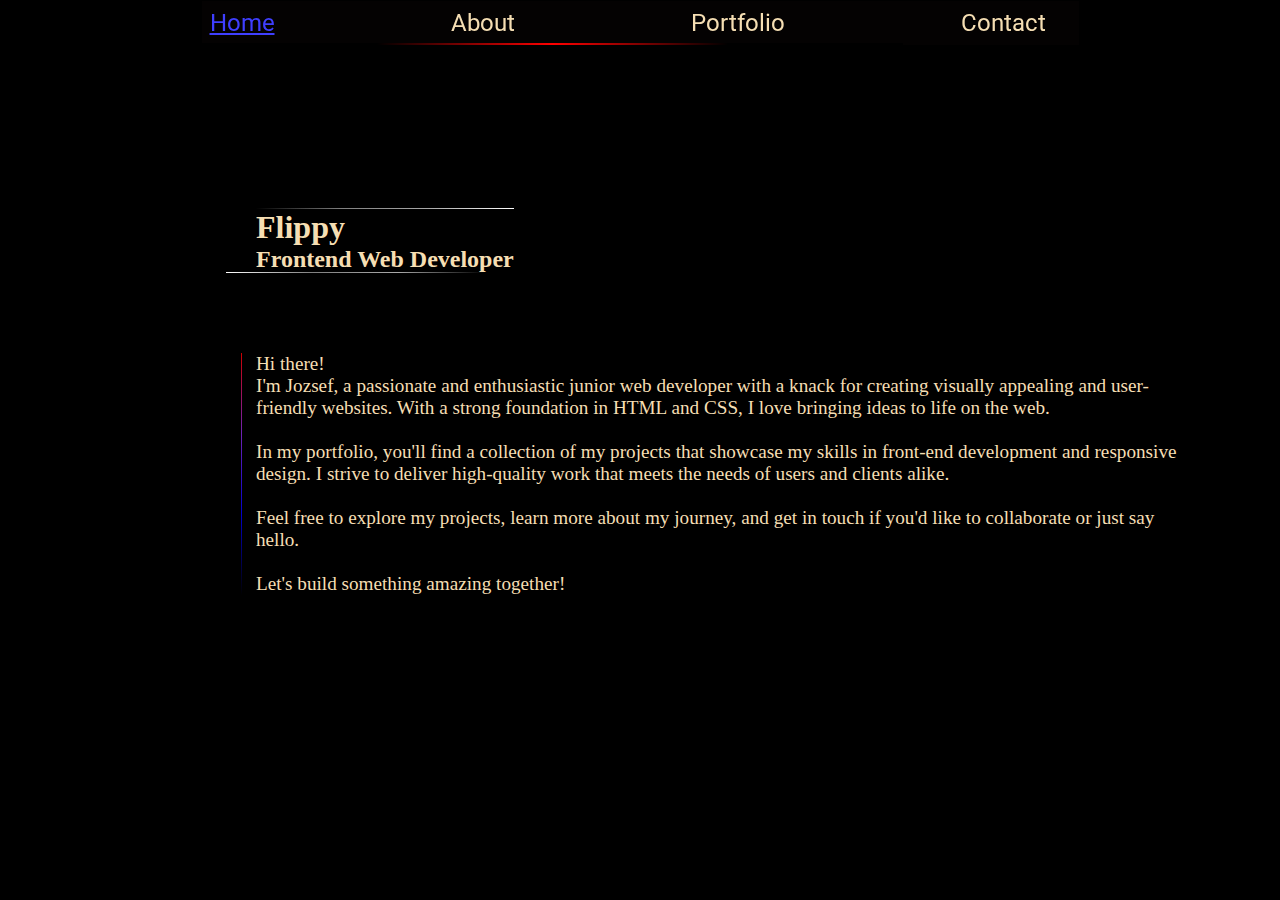
<file: index.html>
<!DOCTYPE html>
<html lang="en">
  <head>
    <meta charset="UTF-8" />
    <meta name="viewport" content="width=device-width, initial-scale=1.0" />
    <title>Home</title>
    <link
      rel="icon"
      href="./imgs/enso-symbol-e1548414161418.png"
      type="image/png"
    />
    <link rel="stylesheet" href="style.css" />
    <link
      rel="stylesheet"
      href="https://cdnjs.cloudflare.com/ajax/libs/font-awesome/6.7.2/css/all.min.css"
      integrity="sha512-Evv84Mr4kqVGRNSgIGL/F/aIDqQb7xQ2vcrdIwxfjThSH8CSR7PBEakCr51Ck+w+/U6swU2Im1vVX0SVk9ABhg=="
      crossorigin="anonymous"
      referrerpolicy="no-referrer"
    />
    <link rel="preconnect" href="https://fonts.googleapis.com" />
    <link rel="preconnect" href="https://fonts.gstatic.com" crossorigin />
    <link
      href="https://fonts.googleapis.com/css2?family=Bubbler+One&family=Caveat:wght@400..700&family=DM+Serif+Text:ital@0;1&family=Frank+Ruhl+Libre:wght@300..900&family=Libre+Baskerville:ital,wght@0,400;0,700;1,400&family=Moon+Dance&family=Playwrite+DE+VA+Guides&family=Poppins:ital,wght@0,100;0,200;0,300;0,400;0,500;0,600;0,700;0,800;0,900;1,100;1,200;1,300;1,400;1,500;1,600;1,700;1,800;1,900&family=Roboto+Flex:opsz,wght@8..144,100..1000&family=Roboto:ital,wght@0,100..900;1,100..900&family=Tinos:ital,wght@0,400;0,700;1,400;1,700&display=swap"
      rel="stylesheet"
    />
  </head>
  <body>
    <header>
      <nav>
        <input type="checkbox" id="activeBar" />
        <label for="activeBar" class="openMenu"
          ><i class="fa fa-bars"></i
        ></label>
        <label for="activeBar" class="closeMenu"><i class="fa fa-x"></i></label>
        <section class="links">
          <a href="index.html" class="activePage">Home</a>
          <a href="about.html">About</a>
          <a href="portfolio.html">Portfolio</a>
          <a href="contact.html">Contact</a>
        </section>
      </nav>
      <section class="heroHome">
        <article class="heroHomeHead">
          <h1>Flippy</h1>
          <h2>Frontend Web Developer</h2>
        </article>

        <article class="heroHomeContent">
          <span class="homeFirstSpan">Hi there!</span> <br /><span
            class="homeSecondSpan"
            >I'm Jozsef, a passionate and enthusiastic junior web developer with
            a knack for creating visually appealing and user-friendly websites.
            With a strong foundation in HTML and CSS, I love bringing ideas to
            life on the web.</span
          >
          <br />
          <br />
          <span class="homeThirdSpan"
            >In my portfolio, you'll find a collection of my projects that
            showcase my skills in front-end development and responsive design. I
            strive to deliver high-quality work that meets the needs of users
            and clients alike.</span
          >

          <br />
          <br />
          <span class="homeFourthSpan"
            >Feel free to explore my projects, learn more about my journey, and
            get in touch if you'd like to collaborate or just say hello.
          </span>
          <br />
          <br />
          <span class="homeFifthSpan"
            >Let's build something amazing together!</span
          >
        </article>
      </section>
    </header>
    <main class="homeMain"></main>
    <footer></footer>
  </body>
</html>
</file>
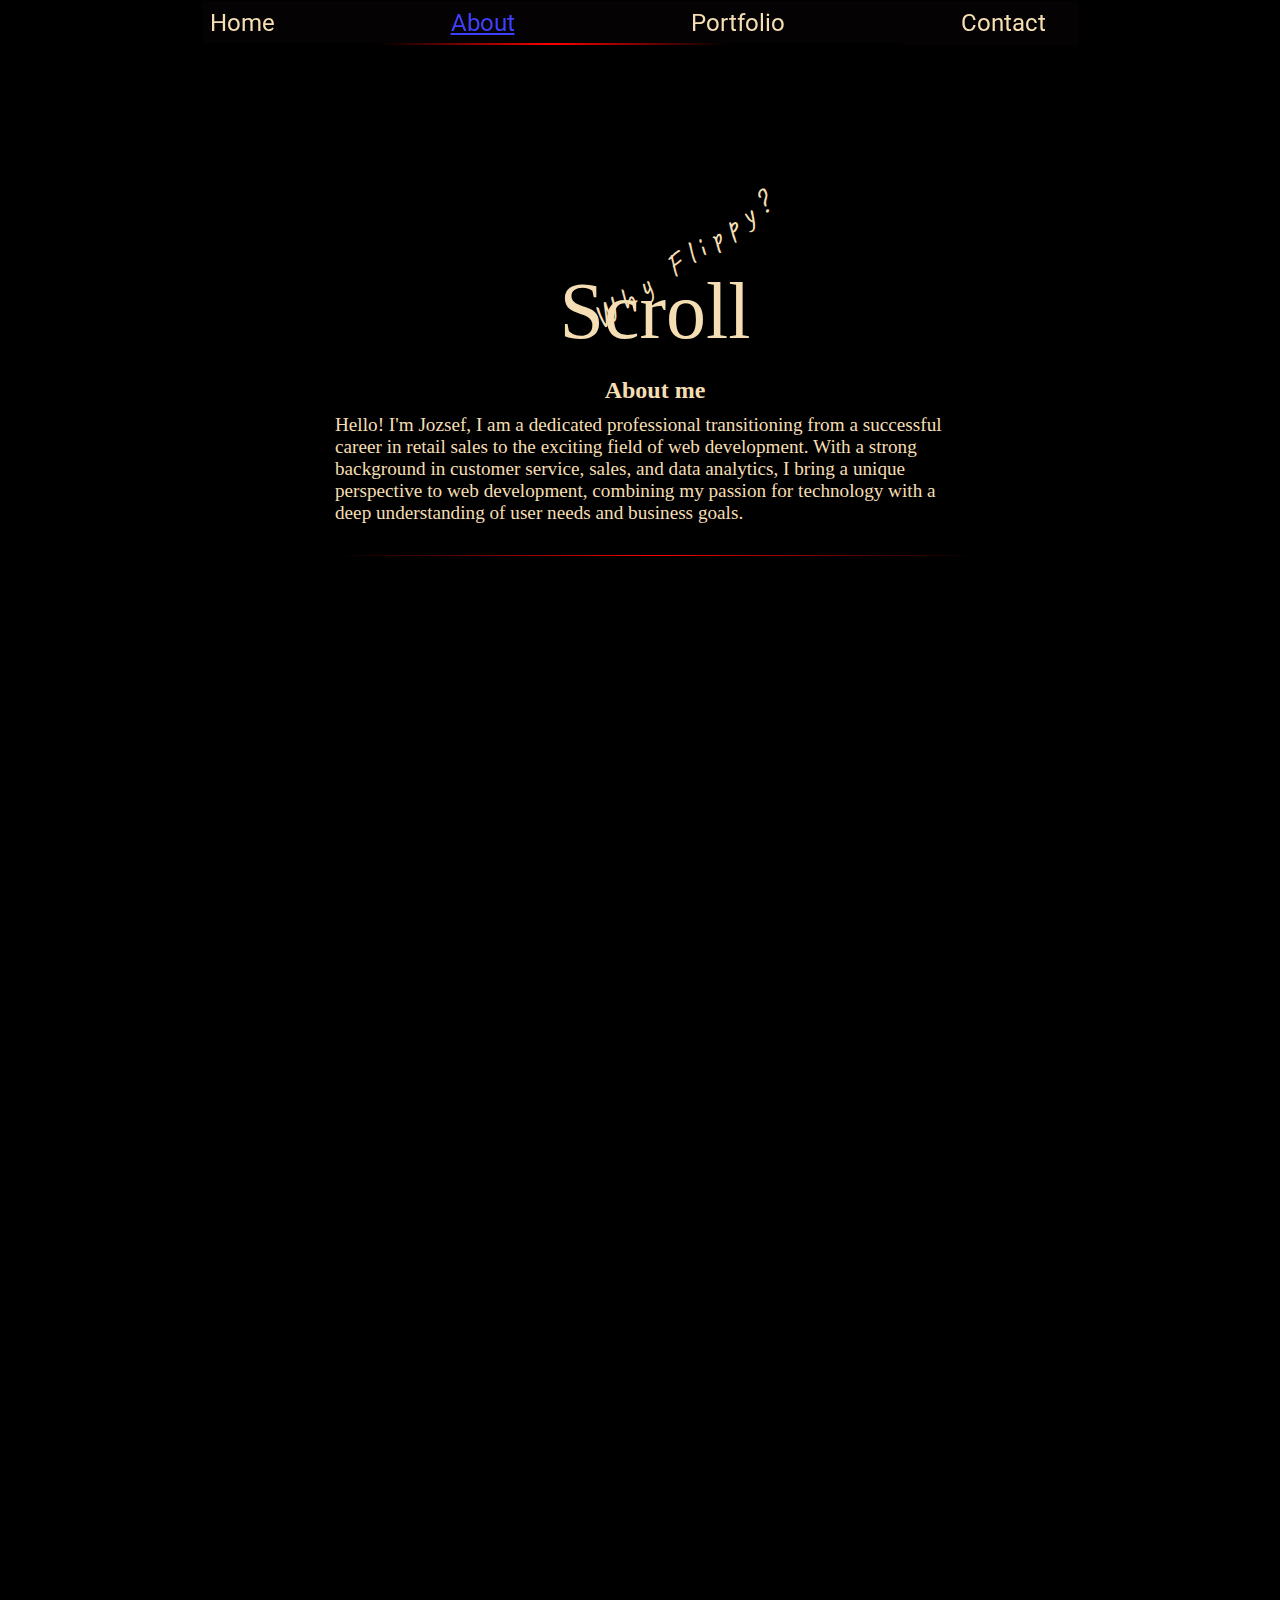
<file: about.html>
<!DOCTYPE html>
<html lang="en">
  <head>
    <meta charset="UTF-8" />
    <meta name="viewport" content="width=device-width, initial-scale=1.0" />
    <title>About</title>
    <link rel="icon" href="./imgs/enso-symbol-e1548414161418.png" type="image/png">
    <link rel="stylesheet" href="style.css" />
    <link
      rel="stylesheet"
      href="https://cdnjs.cloudflare.com/ajax/libs/font-awesome/6.7.2/css/all.min.css"
      integrity="sha512-Evv84Mr4kqVGRNSgIGL/F/aIDqQb7xQ2vcrdIwxfjThSH8CSR7PBEakCr51Ck+w+/U6swU2Im1vVX0SVk9ABhg=="
      crossorigin="anonymous"
      referrerpolicy="no-referrer"
    />
    <link rel="preconnect" href="https://fonts.googleapis.com" />
    <link rel="preconnect" href="https://fonts.gstatic.com" crossorigin />
    <link
      href="https://fonts.googleapis.com/css2?family=Bubbler+One&family=Caveat:wght@400..700&family=DM+Serif+Text:ital@0;1&family=Frank+Ruhl+Libre:wght@300..900&family=Libre+Baskerville:ital,wght@0,400;0,700;1,400&family=Moon+Dance&family=Playwrite+DE+VA+Guides&family=Poppins:ital,wght@0,100;0,200;0,300;0,400;0,500;0,600;0,700;0,800;0,900;1,100;1,200;1,300;1,400;1,500;1,600;1,700;1,800;1,900&family=Roboto+Flex:opsz,wght@8..144,100..1000&family=Roboto:ital,wght@0,100..900;1,100..900&family=Tinos:ital,wght@0,400;0,700;1,400;1,700&display=swap"
      rel="stylesheet"
    />
  </head>
  <body>
    <header>
      <nav>
        <input type="checkbox" id="activeBar" />
        <label for="activeBar" class="openMenu"
          ><i class="fa fa-bars"></i
        ></label>
        <label for="activeBar" class="closeMenu"><i class="fa fa-x"></i></label>
        <section class="links">
          <a href="index.html" >Home</a>
          <a href="about.html" class="activePage">About</a>
          <a href="portfolio.html">Portfolio</a>
          <a href="contact.html">Contact</a>
        </section>
      </nav>
     <section class="whyFlippy">
        <span class="w">W</span>
        <span class="h">h</span>
        <span class="y1">y</span>
        <span class="f">F</span>
        <span class="l">l</span>
        <span class="i">i</span>
        <span class="p1">p</span>
        <span class="p2">p</span>
        <span class="y2">y</span>
        <span class="qMark">?</span>
     </section>
       <section class="aboutMain"> 
        <article
         class="aboutPartOne aboutText"  id="aboutOne">
         <div class="aboutScroll">Scroll</div>
          <h2 class="partOneHeader">About me</h2>
          <p class="partOneText">
            Hello! I'm Jozsef, I am a dedicated professional transitioning from a
            successful career in retail sales to the exciting field of web
            development. With a strong background in customer service, sales, and
            data analytics, I bring a unique perspective to web development,
            combining my passion for technology with a deep understanding of user
            needs and business goals.
          </p>
        
        </article
        > 

        <article
         class="aboutWhyFlippy aboutText"  id="aboutFlippy">
          <h2 class="partFlipHeader">Why Flippy?</h2>
          <p class="partFlippyText">
           Well, that`s a long story...Back in the time when I was bartending I had a habbit to flip anything I grabbed. Shakers, bottles, tools, napkins...literally everything. My colleagues began to call me Flippy and it remained. That`s the short story. What it means in web development: sleek style, professional look, yet vibrant colours, straight to the point with a personal touch, working with flair.
          </p>
        
        </article
        > 
  
        <article
         class="aboutPartTwo aboutText" id="aboutTwo">
          <h2 class="partTwoHeader">My journey</h2>
          <p class="partTwoText">
            While I love the challenge of making sense of complex data, I found
            myself increasingly drawn to the creative and dynamic world of web
            development.
            <br />
            My career began in retail sales, where I developed a keen ability to
            understand customer needs, provide exceptional service, and drive
            sales growth. Over the years, I honed my skills in communication,
            problem-solving, and relationship-building, which have been
            instrumental in achieving success in the retail industry. Alongside my
            retail career, I pursued studies in data analytics, gaining
            proficiency in statistical analysis, data visualization, and
            data-driven decision-making.
          </p>
        
        </article
        >
  
        <article
         class="aboutPartThree aboutText" id="aboutThree">
          <h2 class="partThreeHeader">Why Web Development?</h2>
          <p class="partThreeText">
            Web development excites me because it combines my analytical mindset
            with my passion for creating visually appealing and user-friendly
            websites. I enjoy the process of turning ideas into functional web
            experiences that can make a real impact. <br />
            Driven by a curiosity for coding and a desire to build impactful
            digital experiences, I embarked on a journey to learn web development.
            Through education and hands-on projects, I have gained proficiency in
            front-end technologies. My background in retail sales and data
            analytics has provided me with a unique advantage in understanding
            user behavior and designing user-centric web solutions.
          </p>
       
        </article
        >
        <article
         class="aboutPartFour aboutText" id="aboutFour">
          <h2 class="partFourHeader">My vision</h2>
          <p class="partFourText">
            As I continue to grow and evolve in my career, my goal is to leverage
            my skills and expertise to create impactful and user-friendly web
            solutions. I am committed to continuous learning and staying abreast
            of the latest industry trends and technologies. My aspiration is to
            contribute to projects that not only meet but exceed user
            expectations, ultimately driving business success and enhancing user
            experiences.
          </p>
         
        </article
        >
        <article
         class="aboutPartFive aboutText" id="aboutFive">
          <h2 class="partFiveHeader">Conclusion</h2>
          <p class="partFiveText">
            In summary, my transition from retail sales to web development is
            driven by a 
            passion for technology and a desire to create meaningful digital
            experiences. 
            With a strong foundation in customer service, data analytics, and a           
            keen eye for detail, I am well-equipped to tackle the challenges of
            web development and deliver high-quality results. 
            I am excited about the opportunities that lie ahead and look forward            
            to contributing my unique blend of skills and expertise to the
            field of web development.
          </p>
        </article
        >
      </main>
  </body>
</html>
</file>
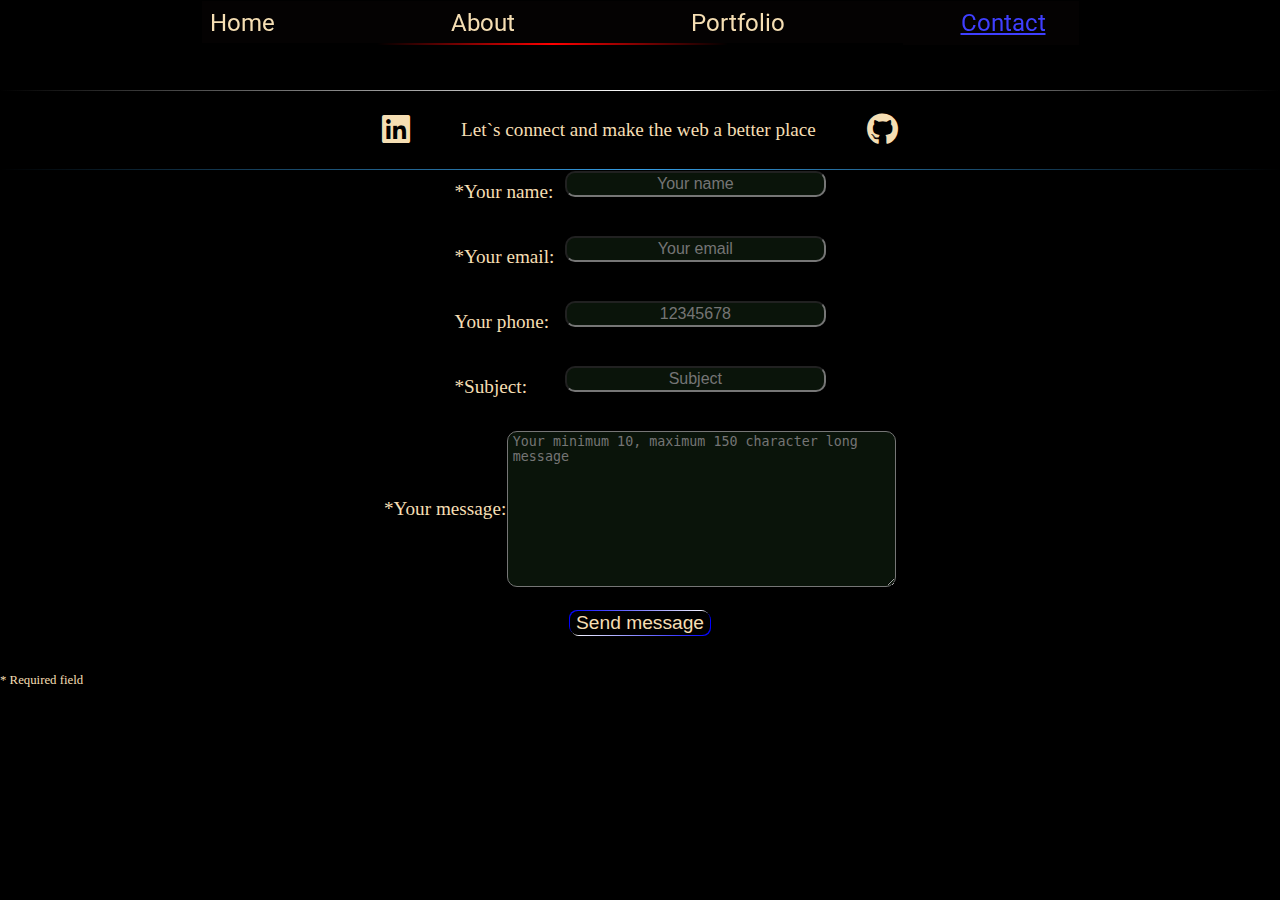
<file: contact.html>
<!DOCTYPE html>
<html lang="en">
  <head>
    <meta charset="UTF-8" />
    <meta name="viewport" content="width=device-width, initial-scale=1.0" />
    <title>Contact</title>
    <link rel="icon" href="./imgs/enso-symbol-e1548414161418.png" type="image/png">
    <link rel="stylesheet" href="style.css" />
    <link
      rel="stylesheet"
      href="https://cdnjs.cloudflare.com/ajax/libs/font-awesome/6.7.2/css/all.min.css"
      integrity="sha512-Evv84Mr4kqVGRNSgIGL/F/aIDqQb7xQ2vcrdIwxfjThSH8CSR7PBEakCr51Ck+w+/U6swU2Im1vVX0SVk9ABhg=="
      crossorigin="anonymous"
      referrerpolicy="no-referrer"
    />
    <link rel="preconnect" href="https://fonts.googleapis.com" />
    <link rel="preconnect" href="https://fonts.gstatic.com" crossorigin />
    <link
      href="https://fonts.googleapis.com/css2?family=Bubbler+One&family=Caveat:wght@400..700&family=DM+Serif+Text:ital@0;1&family=Frank+Ruhl+Libre:wght@300..900&family=Libre+Baskerville:ital,wght@0,400;0,700;1,400&family=Moon+Dance&family=Playwrite+DE+VA+Guides&family=Poppins:ital,wght@0,100;0,200;0,300;0,400;0,500;0,600;0,700;0,800;0,900;1,100;1,200;1,300;1,400;1,500;1,600;1,700;1,800;1,900&family=Roboto+Flex:opsz,wght@8..144,100..1000&family=Roboto:ital,wght@0,100..900;1,100..900&family=Tinos:ital,wght@0,400;0,700;1,400;1,700&display=swap"
      rel="stylesheet"
    />
  </head>
  <body>
    <header>
      <nav>
        <input type="checkbox" id="activeBar" title="checkbox"/>
        <label for="activeBar" class="openMenu" title="open menu button"
          ><i class="fa fa-bars"></i
        ></label>
        <label for="activeBar" class="closeMenu" title="close menu button"><i class="fa fa-x"></i></label>
        <section class="links">
          <a href="index.html" >Home</a>
          <a href="about.html" >About</a>
          <a href="portfolio.html">Portfolio</a>
          <a href="contact.html" class="activePage">Contact</a>
        </section>
      </nav>
      <section class="contactLinks"><a href="https://www.linkedin.com/in/jozsef-kohulak-assoc-cipd-401039155/" target="_blank"><i class="fa-brands fa-linkedin"></i></a>
        <br>
        <p class="contactMe">Let`s connect and make the web a better place</p>
        <br>
        <a href="https://github.com/FlippyJoe" target="_blank"><i class="fa-brands fa-github"></i></a>
      </section>
      <br>
      <!--Web3Forms form submitting-->
    <form action="https://api.web3forms.com/submit" method="POST" class="contactForm">
      <input type="hidden" name="access_key" value="3add32b7-787a-45e2-ade6-d0e9ba0ad693">
      <input type="hidden" name="redirect" value="https://flippyjoe.github.io/my-own-page/thanks.html">
      
      <!--The form-->
      <section class="formSection formName"><label for="name"   class="contactFormLabel nameLabel" title="ENter name">*Your name: </label>
          <input type="text" name="name" id="nameForm" placeholder="Your name" required class="contactFormInput"></section>
      <section class="formSection formEmail"><label for="email" class="contactFormLabel emailLabel" title="Enter email">*Your email: </label>
          <input type="email" name="email" id="emailForm" placeholder="Your email" required class="contactFormInput"></section>
      <section class="formSection formPhone"><label for="phone" class="contactFormLabel phoneLabel" title="Enter phone number">Your phone: </label>
          <input type="tel" name="phone" id="phoneForm" placeholder="12345678" class="contactFormInput"></section>
      <section class="formSection formSubject"><label for="subject" class="contactFormLabel subjectLabel" title="subject">*Subject: </label>
          <input type="text" name="subject" id="subject" required placeholder="Subject" class="contactFormInput"></section>
      <section class="formSection formMessage">
        <label for="message" class="contactFormLabel messageLabel" title="your message">*Your message: </label>
        <textarea name="
        message" id="message" required minlength="10" maxlength="150" placeholder="Your minimum 10, maximum 150 character long message" class="contactFormInput"></textarea>
      </section>
        <button type="submit" class="formSubmitBtn" title="submit form button">Send message</button>
     </form>
     <footer><p class="footerP">* Required field</p></footer>
      
  </body>
</html>
</file>
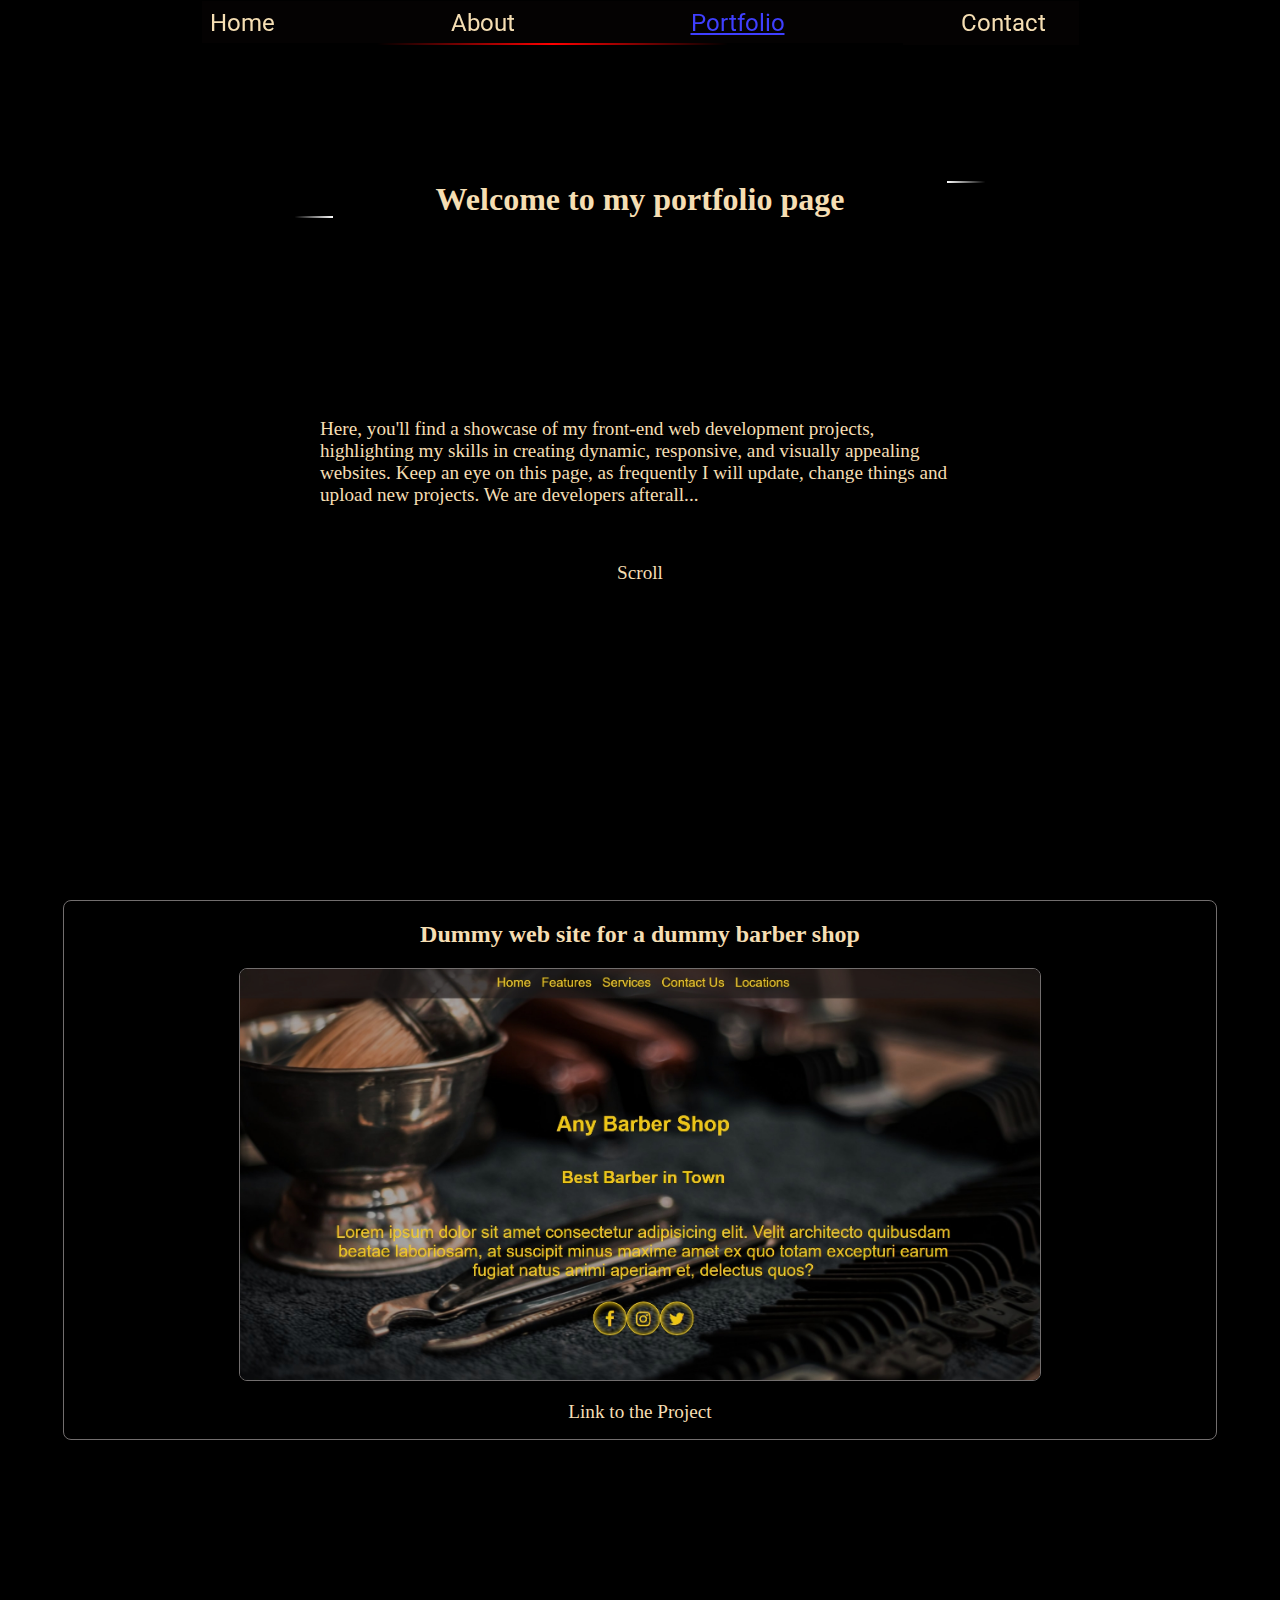
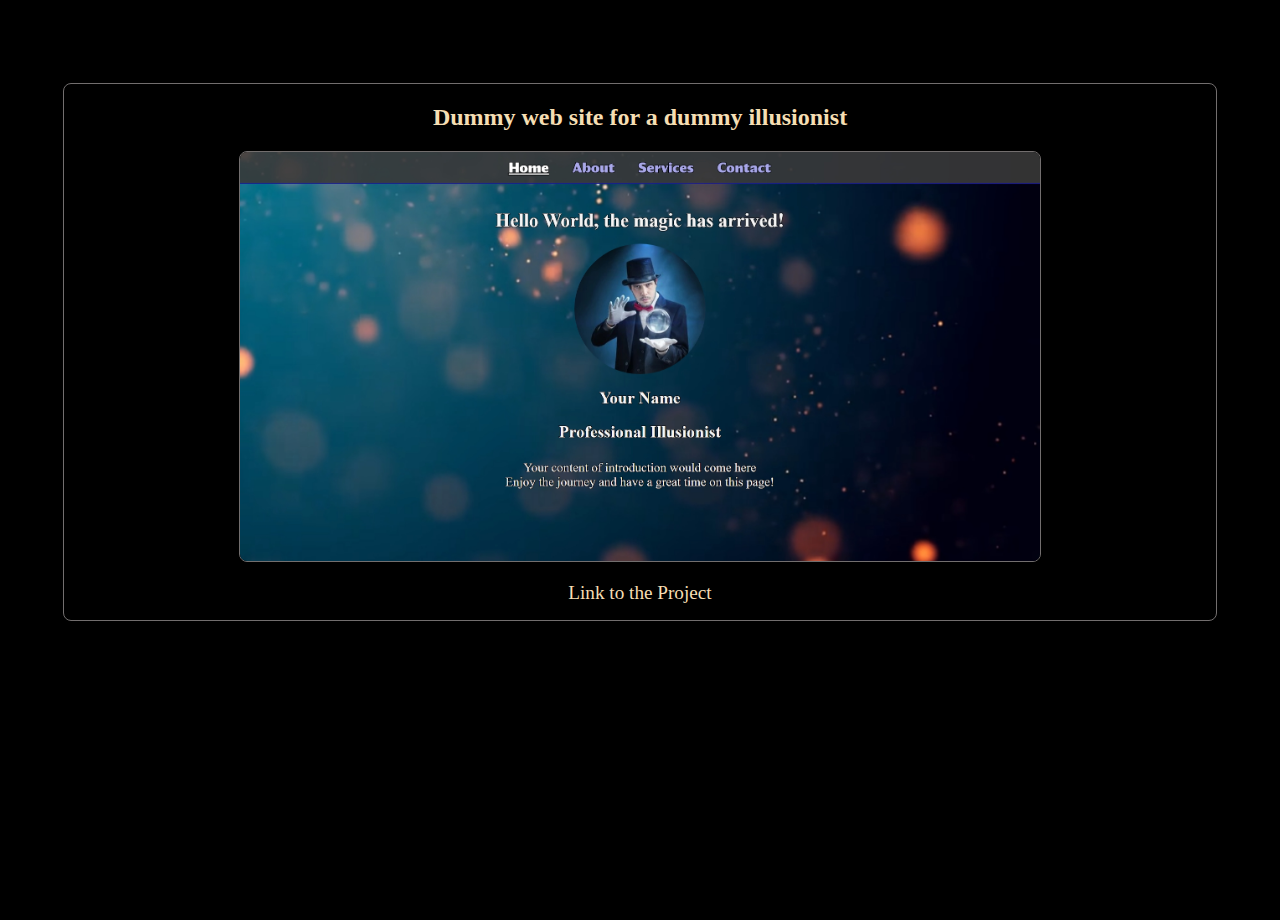
<file: portfolio.html>
<!DOCTYPE html>
<html lang="en">
  <head>
    <meta charset="UTF-8" />
    <meta name="viewport" content="width=device-width, initial-scale=1.0" />
    <title>Portfolio</title>
    <link
      rel="icon"
      href="./imgs/enso-symbol-e1548414161418.png"
      type="image/png"
    />
    <link rel="stylesheet" href="style.css" />
    <link
      rel="stylesheet"
      href="https://cdnjs.cloudflare.com/ajax/libs/font-awesome/6.7.2/css/all.min.css"
      integrity="sha512-Evv84Mr4kqVGRNSgIGL/F/aIDqQb7xQ2vcrdIwxfjThSH8CSR7PBEakCr51Ck+w+/U6swU2Im1vVX0SVk9ABhg=="
      crossorigin="anonymous"
      referrerpolicy="no-referrer"
    />
    <link rel="preconnect" href="https://fonts.googleapis.com" />
    <link rel="preconnect" href="https://fonts.gstatic.com" crossorigin />
    <link
      href="https://fonts.googleapis.com/css2?family=Bubbler+One&family=Caveat:wght@400..700&family=DM+Serif+Text:ital@0;1&family=Frank+Ruhl+Libre:wght@300..900&family=Libre+Baskerville:ital,wght@0,400;0,700;1,400&family=Moon+Dance&family=Playwrite+DE+VA+Guides&family=Poppins:ital,wght@0,100;0,200;0,300;0,400;0,500;0,600;0,700;0,800;0,900;1,100;1,200;1,300;1,400;1,500;1,600;1,700;1,800;1,900&family=Roboto+Flex:opsz,wght@8..144,100..1000&family=Roboto:ital,wght@0,100..900;1,100..900&family=Tinos:ital,wght@0,400;0,700;1,400;1,700&display=swap"
      rel="stylesheet"
    />
  </head>
  <body>
    <header>
      <nav>
        <input type="checkbox" id="activeBar" />
        <label for="activeBar" class="openMenu"
          ><i class="fa fa-bars"></i
        ></label>
        <label for="activeBar" class="closeMenu"><i class="fa fa-x"></i></label>
        <section class="links">
          <a href="index.html">Home</a>
          <a href="about.html">About</a>
          <a href="portfolio.html" class="activePage">Portfolio</a>
          <a href="contact.html">Contact</a>
        </section>
      </nav>
    </header>
    <section class="portfolioMain">
      <section class="portfolioHeader">
        <h1 class="portfolioHead">Welcome to my portfolio page</h1>
        <br />
        <p class="portfolioIntro">
          Here, you'll find a showcase of my front-end web development projects,
          highlighting my skills in creating dynamic, responsive, and visually
          appealing websites. Keep an eye on this page, as frequently I will
          update, change things and upload new projects. We are developers
          afterall...
        </p>
        <br />
        <p class="scroll">Scroll</p>
      </section>
      <section class="projects">
        <article class="projectCard projectBarber">
          <h2>Dummy web site for a dummy barber shop</h2>
          <img src="imgs/barberScreenShot.jpeg" alt="Barber shop" />
          <p class="linkToProject">
            <a href="https://flippyjoe.github.io/barber/" target="_blank"
              >Link to the Project</a
            >
          </p>
        </article>
        <article class="projectCard projectMagic">
          <h2>Dummy web site for a dummy illusionist</h2>
          <img src="./imgs/magicScreenShot.jpeg" alt="illuzionist" />
          <p class="linkToProject">
            <a href="https://flippyjoe.github.io/magician/" target="_blank"
              >Link to the Project</a
            >
          </p>
        </article>
      </section>
    </section>
  </body>
</html>
</file>
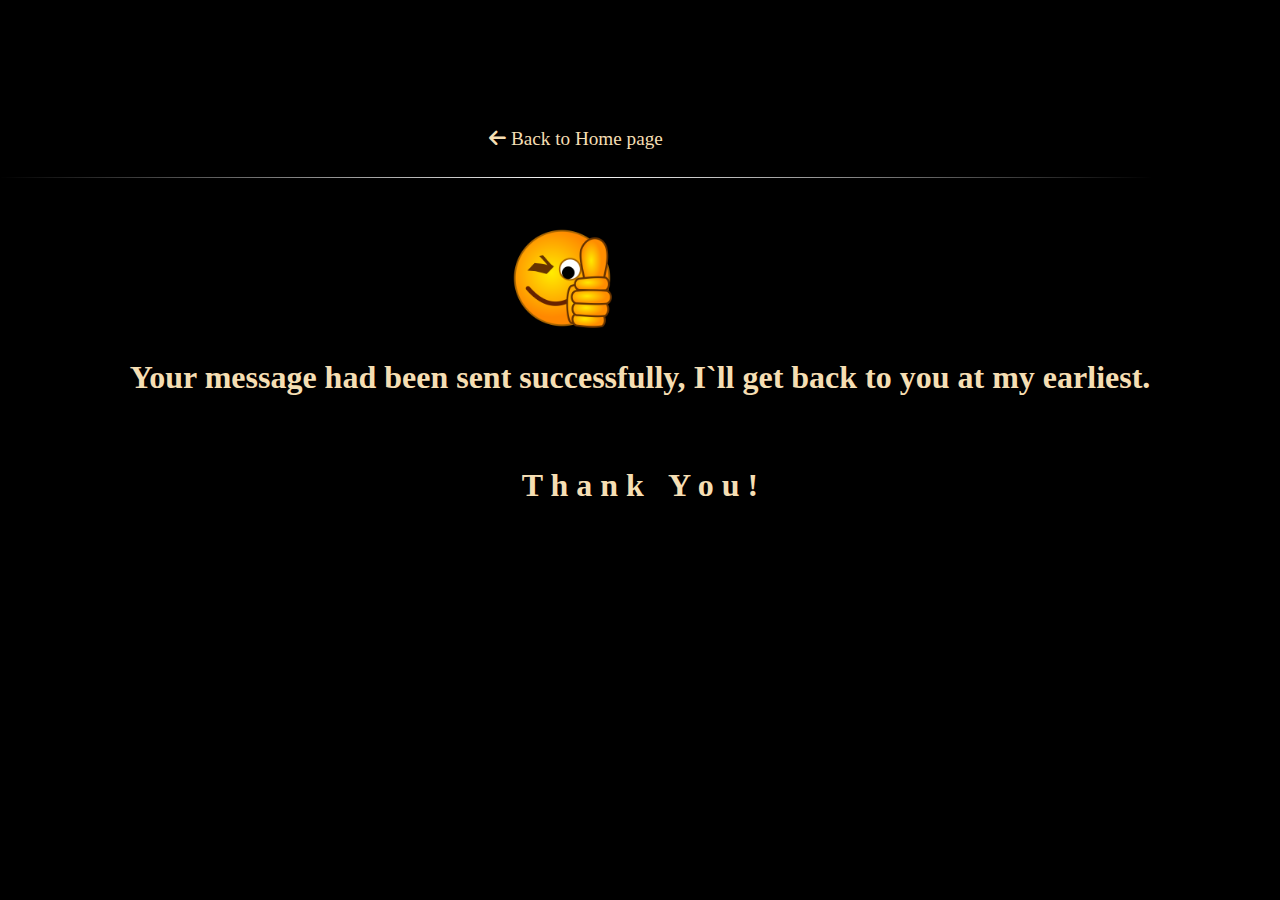
<file: thanks.html>
<!DOCTYPE html>
<html lang="en">
  <head>
    <meta charset="UTF-8" />
    <meta name="viewport" content="width=device-width, initial-scale=1.0" />
    <title>Thanks</title>
    <link
      rel="icon"
      href="./imgs/enso-symbol-e1548414161418.png"
      type="image/png"
    />
    <link rel="stylesheet" href="style.css" />
    <link
      rel="stylesheet"
      href="https://cdnjs.cloudflare.com/ajax/libs/font-awesome/6.7.2/css/all.min.css"
      integrity="sha512-Evv84Mr4kqVGRNSgIGL/F/aIDqQb7xQ2vcrdIwxfjThSH8CSR7PBEakCr51Ck+w+/U6swU2Im1vVX0SVk9ABhg=="
      crossorigin="anonymous"
      referrerpolicy="no-referrer"
    />
    <link rel="preconnect" href="https://fonts.googleapis.com" />
    <link rel="preconnect" href="https://fonts.gstatic.com" crossorigin />
    <link
      href="https://fonts.googleapis.com/css2?family=Bubbler+One&family=Caveat:wght@400..700&family=DM+Serif+Text:ital@0;1&family=Frank+Ruhl+Libre:wght@300..900&family=Libre+Baskerville:ital,wght@0,400;0,700;1,400&family=Moon+Dance&family=Playwrite+DE+VA+Guides&family=Poppins:ital,wght@0,100;0,200;0,300;0,400;0,500;0,600;0,700;0,800;0,900;1,100;1,200;1,300;1,400;1,500;1,600;1,700;1,800;1,900&family=Roboto+Flex:opsz,wght@8..144,100..1000&family=Roboto:ital,wght@0,100..900;1,100..900&family=Tinos:ital,wght@0,400;0,700;1,400;1,700&display=swap"
      rel="stylesheet"
    />
  </head>
  <body>
    <a href="index.html" class="thanksBackHome"
      ><i class="fa-solid fa-arrow-left"></i> Back to Home page</a
    >
    <br />
    <img src="./imgs/thumbsUp.png" alt="thumbs up" class="thumbsUp" />
    <br />
    <h2 class="thanksText">
      Your message had been sent successfully, I`ll get back to you at my
      earliest.
    </h2>
    <br />
    <section class="thanks">
      <h2 class="thanksHead">
        <span class="thanksMsg thanksOne">T</span>
        <span class="thanksMsg thanksTwo">h</span>
        <span class="thanksMsg thanksThree">a</span>
        <span class="thanksMsg thanksFour">n</span>
        <span class="thanksMsg thanksFive">k </span>
        <span class="thanksMsg thanksSeven"> Y</span>
        <span class="thanksMsg thanksEight">o</span>
        <span class="thanksMsg thanksNine">u</span>
        <span class="thanksMsg thanksTen">!</span>
      </h2>
    </section>
  </body>
</html>
</file>
<file: style.css>
body,
html {
  margin: 0;
  padding: 0;
  box-sizing: border-box;
  color: rgb(245, 222, 179);
  overflow-x: hidden;
  scroll-behavior: smooth;
}
img {
  max-width: 100%;
}

:root {
  --h1Size: clamp(2rem, 2.5vw, 1.8rem);
  --h2Size: clamp(1.5rem, 2vw, 1.2rem);
  --pSize: clamp(1.2rem, 1.5vw, 1rem);
  --formBorderRadius: 10px;
  --buttonBorderRadius: 8px;
  --aboutSectionAfterOne: linear-gradient(
    45deg,
    rgb(0, 0, 0),
    rgb(255, 255, 255),
    rgb(0, 0, 0)
  );
  --aboutSectionAfterTwo: linear-gradient(
    -45deg,
    rgb(255, 255, 255),
    rgb(0, 0, 0),
    rgb(255, 255, 255)
  );
}

body {
  background-color: black;
}

header {
  width: 100vw;
}

#activeBar,
.closeMenu {
  display: none;
}

nav {
  display: flex;
  flex-direction: row;
  position: fixed;
  width: 100vw;
  height: 75px;
  justify-content: center;
  align-items: center;
  z-index: 1000;
}

.openMenu,
.closeMenu {
  margin-right: auto;
  margin-left: 1%;
  font-size: 2rem;
  color: rgb(245, 222, 179);
  -webkit-animation: btnRoll 2s ease infinite;
  animation: btnRoll 2s ease infinite;
}

@-webkit-keyframes btnRoll {
  0% {
    transform: translate(0, 0);
  }
  50% {
    transform: translate(8px, 3px);
  }
  100% {
    transform: translate(0, 0);
  }
}

@keyframes btnRoll {
  0% {
    transform: translate(0, 0);
  }
  50% {
    transform: translate(8px, 3px);
  }
  100% {
    transform: translate(0, 0);
  }
}

#activeBar:checked ~ .openMenu {
  display: none;
}

#activeBar:checked ~ .closeMenu {
  display: block;
}

.links {
  display: flex;
  flex-direction: column;
  justify-content: flex-start;
  align-items: center;
  gap: 1rem;
  font-size: clamp(2rem, 2.5vw, 1.5rem);

  position: relative;

  margin-top: 175px;
  margin-right: -100%;

  padding-right: 25px;
  transition: 0.75s ease;

  background-color: rgba(9, 6, 6, 0.4);
  -webkit-backdrop-filter: blur(10px);
  backdrop-filter: blur(10px);
  z-index: 1000;
}

.links::after {
  content: "";
  bottom: 0;
  left: 0;
  width: 2px;
  height: 100%;
  background: linear-gradient(
    to top,
    rgb(0, 0, 0),
    rgb(0, 0, 0),
    rgb(255, 0, 0),
    rgb(0, 0, 0),
    rgb(0, 0, 0)
  );
  position: absolute;
  -webkit-animation: kitt 5s alternate linear both infinite;
  animation: kitt 5s alternate linear both infinite;
} /*kitt animation is defined in portfolio section*/

#activeBar:checked ~ .links {
  margin-right: 0;
}

.links a {
  text-decoration: none;
  font-family: "Roboto", sans-serif;
  color: rgb(245, 222, 179);
  font-size: var(--h2Size);
  padding: 8px;
  transition: 0.5s ease-in-out;
}

.links a:hover {
  color: rgb(180, 180, 241);
  font-weight: 800;
}

.links .activePage {
  color: rgb(63, 63, 255);
  text-decoration: underline;
}

/* Home page Hero Section */

.heroHome {
  display: flex;
  flex-direction: column;
  margin-top: 10%;
  margin-left: 20%;
  position: absolute;
  z-index: -1;
  gap: 5rem;
  width: 80vw;
}

.heroHomeHead {
  display: flex;
  flex-direction: column;
  justify-content: center;
  align-items: flex-start;
  width: -webkit-fit-content;
  width: -moz-fit-content;
  width: fit-content;
  margin-top: 5rem;
  position: relative;
}

.heroHome h1 {
  font-size: var(--h1Size);
  margin: 0;
  -webkit-animation: heroTextEnter 4s both alternate 1s;
  animation: heroTextEnter 4s both alternate 1s;
}

.heroHome h2 {
  font-size: var(--h2Size);
  margin: 0;
  -webkit-animation: heroTextEnter 4s both alternate 1.5s;
  animation: heroTextEnter 4s both alternate 1.5s;
}

.heroHomeHead::before {
  content: "";
  background: linear-gradient(45deg, #0000, #808080, #a9a9a9, #ffffff);
  left: 0;
  bottom: 0;
  width: 100%;
  height: 1px;

  -webkit-animation: heroBorder 1.5s both alternate 1s;

  animation: heroBorder 1.5s both alternate 1s;
}

.heroHomeHead::after {
  content: "";
  background: linear-gradient(45deg, #ffffff, #808080, #a9a9a9, #0000);
  right: 30px;
  bottom: 0;
  width: 100%;
  height: 1px;
  position: absolute;

  -webkit-animation: heroBorder 1.5s both alternate 2.5s;

  animation: heroBorder 1.5s both alternate 2.5s;
}

.heroHomeContent {
  font-size: var(--pSize);
  width: 90%;
  position: relative;
}

.homeFirstSpan {
  -webkit-animation: navAppear 2.5s ease both 2s;
  animation: navAppear 2.5s ease both 2s;
}

.homeSecondSpan {
  -webkit-animation: navAppear 2.5s ease both 3.5s;
  animation: navAppear 2.5s ease both 3.5s;
}

.homeThirdSpan {
  -webkit-animation: navAppear 2.5s ease both 6s;
  animation: navAppear 2.5s ease both 6s;
}

.homeFourthSpan {
  -webkit-animation: navAppear 2.5s ease both 8.5s;
  animation: navAppear 2.5s ease both 8.5s;
}

.homeFifthSpan {
  -webkit-animation: navAppear 2.5s ease both 11s;
  animation: navAppear 2.5s ease both 11s;
}

.heroHomeContent::before {
  content: "";
  top: 0;
  left: -15px;
  width: 1px;
  height: 100%;
  background: linear-gradient(
    rgba(255, 0, 0, 0.8),
    rgba(138, 43, 226, 0.8),
    rgba(0, 0, 255, 0.8),
    rgba(0, 0, 0, 0.8)
  );
  position: absolute;
  -webkit-animation: contentBorderAppear 4s ease both 10s;
  animation: contentBorderAppear 4s ease both 10s;
}

@-webkit-keyframes contentBorderAppear {
  from {
    height: 0;
  }
  to {
    height: 100%;
  }
}

@keyframes contentBorderAppear {
  from {
    height: 0;
  }
  to {
    height: 100%;
  }
}

@-webkit-keyframes heroBorder {
  from {
    width: 0;
  }
  to {
    width: 90%;
  }
}

@keyframes heroBorder {
  from {
    width: 0;
  }
  to {
    width: 90%;
  }
}

@-webkit-keyframes heroTextEnter {
  from {
    opacity: 0;
  }
  to {
    opacity: 1;
  }
}

@keyframes heroTextEnter {
  from {
    opacity: 0;
  }
  to {
    opacity: 1;
  }
}

@-webkit-keyframes menuBtn {
  from {
    opacity: 0;
  }
  to {
    opacity: 1;
  }
}

@keyframes menuBtn {
  from {
    opacity: 0;
  }
  to {
    opacity: 1;
  }
}

@-webkit-keyframes navAppear {
  from {
    opacity: 0;
  }
  to {
    opacity: 1;
  }
}

@keyframes navAppear {
  from {
    opacity: 0;
  }
  to {
    opacity: 1;
  }
}

/* About page Main Section */

.whyFlippy {
  margin-top: 10rem;
  margin-left: 20%;
  position: absolute;
  transform: rotate(-35deg);
  font-family: "caveat", sans-serif;
  font-size: var(--h2Size);
  font-weight: 200;
  color: rgb(245, 222, 179);
}

.w {
  -webkit-animation: whyAppear 3s linear both 4s;
  animation: whyAppear 3s linear both 4s;
}

.h {
  -webkit-animation: whyAppear 3s linear both 4.1s;
  animation: whyAppear 3s linear both 4.1s;
}

.y1 {
  padding-right: 1rem;
  -webkit-animation: whyAppear 3s linear both 4.2s;
  animation: whyAppear 3s linear both 4.2s;
}

.f {
  -webkit-animation: whyAppear 3s linear both 4.3s;
  animation: whyAppear 3s linear both 4.3s;
}

.l {
  -webkit-animation: whyAppear 3s linear both 4.4s;
  animation: whyAppear 3s linear both 4.4s;
}

.i {
  -webkit-animation: whyAppear 3s linear both 4.5s;
  animation: whyAppear 3s linear both 4.5s;
}

.p1 {
  -webkit-animation: whyAppear 3s linear both 4.6s;
  animation: whyAppear 3s linear both 4.6s;
}

.p2 {
  -webkit-animation: whyAppear 3s linear both 4.7s;
  animation: whyAppear 3s linear both 4.7s;
}

.y2 {
  -webkit-animation: whyAppear 3s linear both 4.8s;
  animation: whyAppear 3s linear both 4.8s;
}

.qMark {
  -webkit-animation: whyAppear 3s linear both 4.9s;
  animation: whyAppear 3s linear both 4.9s;
}

@-webkit-keyframes whyAppear {
  0% {
    font-size: 0px;
    color: rgb(0, 0, 255);
  }
  25% {
    font-size: 1.5rem;
    color: rgb(0, 128, 0);
  }
  50% {
    font-size: 2.8rem;
    color: rgb(255, 255, 0);
  }
  75% {
    font-size: 1.8rem;
    color: rgb(128, 0, 128);
  }
  100% {
    font-size: 1.5rem;
    color: rgb(245, 222, 179);
    opacity: 0.1;
  }
}

@keyframes whyAppear {
  0% {
    font-size: 0px;
    color: rgb(0, 0, 255);
  }
  25% {
    font-size: 1.5rem;
    color: rgb(0, 128, 0);
  }
  50% {
    font-size: 2.8rem;
    color: rgb(255, 255, 0);
  }
  75% {
    font-size: 1.8rem;
    color: rgb(128, 0, 128);
  }
  100% {
    font-size: 1.5rem;
    color: rgb(245, 222, 179);
    opacity: 0.1;
  }
}

.aboutMain {
  display: flex;
  flex-direction: column;
  gap: 25px;
  margin-top: 80px;
  position: absolute;
  z-index: -1;
}

.aboutText p {
  font-size: var(--pSize);
  margin: 0;
}

.aboutText h2 {
  font-size: var(--h2Size);
  margin-bottom: 10px;
}

.aboutScroll {
  display: inline-block;
  width: 100%;
  text-align: center;
  font-size: 5rem;
  -webkit-animation: aboutScrollFlash 10s linear both alternate 5s;
  animation: aboutScrollFlash 10s linear both alternate 5s;
}

@-webkit-keyframes aboutScrollFlash {
  0% {
    opacity: 0;
  }
  5% {
    opacity: 0.2;
  }
  10% {
    opacity: 0.2;
  }
  25% {
    opacity: 0.2;
  }
  50% {
    opacity: 0.2;
  }
  75% {
    opacity: 0.2;
  }
  85% {
    opacity: 0.2;
  }
  95% {
    opacity: 0.2;
  }
  100% {
    opacity: 0;
  }
}

@keyframes aboutScrollFlash {
  0% {
    opacity: 0;
  }
  50% {
    opacity: 0.2;
  }
  100% {
    opacity: 0.1;
  }
}

.aboutText {
  width: 80%;
  height: 70vh;
  align-self: center;
  justify-content: center;
  align-items: center;
  position: relative;
  display: flex;
  flex-direction: column;
  margin-left: 30px;
  z-index: -1;
}

.aboutPartOne {
  position: relative;
  -webkit-animation: aboutBorderAppear 2s both 0.5s;
  animation: aboutBorderAppear 2s both 0.5s;
}

.partOneText::after {
  content: "";
  width: 100%;
  height: 1px;
  background: linear-gradient(45deg, black, red, black);
  position: absolute;
  bottom: -2rem;
  left: 0;
}

.aboutWhyFlippy {
  position: relative;
  -webkit-animation: aboutAppear linear forwards;
  animation: aboutAppear linear forwards;
  opacity: 0;
  animation-timeline: View();
  animation-range: entry 15%;
}

.partFlippyText::after {
  content: "";
  width: 100%;
  height: 1px;
  background: linear-gradient(45deg, black, red, black);
  position: absolute;
  bottom: -2rem;
  left: 0;
}

.aboutPartTwo {
  position: relative;
  opacity: 0;
  margin-bottom: 40%;
  -webkit-animation: aboutSlideInFromLeft linear forwards;
  animation: aboutSlideInFromLeft linear forwards;
  animation-timeline: view();
  animation-range: entry 15%;
}

.partTwoText::after {
  content: "";
  width: 100%;
  height: 1px;
  background: linear-gradient(
    45deg,
    rgb(0, 0, 0),
    rgb(255, 0, 0),
    rgb(0, 0, 0)
  );
  position: absolute;
  bottom: -2rem;
  left: 0;
}

.aboutPartThree {
  position: relative;
  opacity: 0;
  -webkit-animation: aboutSlideInFromLeft linear forwards;
  animation: aboutSlideInFromRight linear forwards;
  animation-timeline: view();
  animation-range: entry 15%;
}

.partThreeText::after {
  content: "";
  width: 100%;
  height: 1px;
  background: linear-gradient(
    45deg,
    rgb(0, 0, 0),
    rgb(255, 0, 0),
    rgb(0, 0, 0)
  );
  position: absolute;
  bottom: -2rem;
  left: 0;
}

.aboutPartFour {
  position: relative;
  opacity: 0;
  -webkit-animation: aboutSlideInFromRight linear forwards;
  animation: aboutSlideInFromLeft linear forwards;
  animation-timeline: View();
  animation-range: entry 15%;
}

.partFourText::after {
  content: "";
  width: 100%;
  height: 1px;
  background: linear-gradient(
    45deg,
    rgb(0, 0, 0),
    rgb(255, 0, 0),
    rgb(0, 0, 0)
  );
  position: absolute;
  bottom: -2rem;
  left: 0;
}

.aboutPartFive {
  position: relative;
  opacity: 0;
  margin-bottom: 50%;
  -webkit-animation: aboutSlideInFromRight forwards;
  animation: aboutSlideInFromRight forwards;
  animation-timeline: View();
  animation-range: entry 15%;
}

.partFiveText::after {
  content: "";
  width: 100%;
  height: 4px;
  background: linear-gradient(
    45deg,
    rgb(0, 0, 0),
    rgb(255, 255, 255),
    rgb(0, 0, 0)
  );
  position: absolute;
  bottom: -2rem;
  left: 0;
}

.aboutText p {
  position: relative;
}

@-webkit-keyframes changeColor {
  from {
    background: var(--aboutSectionAfterOne);
  }
  to {
    background: var(--aboutSectionAfterTwo);
  }
}

@keyframes changeColor {
  from {
    background: var(--aboutSectionAfterOne);
  }
  to {
    background: var(--aboutSectionAfterTwo);
  }
}

@-webkit-keyframes aboutAppear {
  from {
    opacity: 0;
  }
  from {
    scale: 0.1;
  }
  to {
    opacity: 1;
  }
  to {
    scale: 1;
  }
}

@keyframes aboutAppear {
  from {
    opacity: 0;
  }
  from {
    scale: 0.1;
  }
  to {
    opacity: 1;
  }
  to {
    scale: 1;
  }
}

@-webkit-keyframes aboutSlideInFromLeft {
  from {
    transform: translateX(-100%) scale(0);
    opacity: 0;
  }
  to {
    transform: translateX(0) scale(1);
    opacity: 1;
  }
}

@keyframes aboutSlideInFromLeft {
  from {
    transform: translateX(-100%) scale(0);
    opacity: 0;
  }
  to {
    transform: translateX(0) scale(1);
    opacity: 1;
  }
}

@-webkit-keyframes aboutSlideInFromRight {
  from {
    transform: translateX(100%) scale(0);
    opacity: 0;
  }
  to {
    transform: translateX(0) scale(1);
    opacity: 1;
  }
}

@keyframes aboutSlideInFromRight {
  from {
    transform: translateX(100%) scale(0);
    opacity: 0;
  }
  to {
    transform: translateX(0) scale(1);
    opacity: 1;
  }
}

@-webkit-keyframes aboutBorderAppear {
  from {
    opacity: 0;
    transform: scale(0);
  }
  to {
    opacity: 1;
    transform: scale(1);
  }
}

@keyframes aboutBorderAppear {
  from {
    opacity: 0;
    transform: scale(0);
  }
  to {
    opacity: 1;
    transform: scale(1);
  }
}

/* Portfolio Page */
/* Main */

.portfolioHeader {
  margin-top: 50px;
  position: absolute;
  display: flex;
  flex-direction: column;
  justify-content: center;
  align-items: center;
  width: inherit;
  height: 100dvh;
}

.portfolioHead {
  font-size: var(--h1Size);
  position: relative;
  width: 60%;
  text-align: center;
  z-index: -1;

  -webkit-animation: portfolioHeadAppear 2s ease 2s both;

  animation: portfolioHeadAppear 2s ease 2s both;
}

@-webkit-keyframes portfolioHeadAppear {
  from {
    opacity: 0;
    transform: translateX(0);
  }
  to {
    opacity: 1;
    transform: translateX(1);
  }
}

@keyframes portfolioHeadAppear {
  from {
    opacity: 0;
  }
  to {
    opacity: 1;
  }
}

.portfolioHead::before {
  content: "";
  top: 0;
  right: 0;
  width: 10%;
  height: 2px;
  background: linear-gradient(
    95deg,
    rgb(255, 255, 255),
    rgb(0, 0, 0),
    rgb(0, 0, 0)
  );
  position: absolute;
  -webkit-animation: portfolioHeadBorder 4s ease both 4s;
  animation: portfolioHeadBorder 4s ease both 4s;
}

.portfolioHead::after {
  content: "";
  bottom: 0;
  left: 0;
  width: 10%;
  height: 2px;
  background: linear-gradient(
    95deg,
    rgb(0, 0, 0),
    rgb(0, 0, 0),
    rgb(255, 255, 255)
  );
  position: absolute;
  -webkit-animation: portfolioHeadBorder 4s ease both 3s;
  animation: portfolioHeadBorder 4s ease both 3s;
}

@-webkit-keyframes portfolioHeadBorder {
  from {
    width: 0;
  }
  to {
    width: 100%;
  }
}

@keyframes portfolioHeadBorder {
  from {
    width: 0;
  }
  to {
    width: 100%;
  }
}

@-webkit-keyframes kitt {
  0% {
    transform: translateX(0);
  }
  10% {
    transform: translateX(10%);
  }
  20% {
    transform: translateX(20%);
  }
  30% {
    transform: translateX(30%);
  }
  40% {
    transform: translateX(40%);
  }
  50% {
    transform: translateX(50%);
  }
  60% {
    transform: translateX(40%);
  }
  70% {
    transform: translateX(30%);
  }
  80% {
    transform: translateX(20%);
  }
  90% {
    transform: translateX(10%);
  }
  100% {
    transform: translateX(0);
  }
}

@keyframes kitt {
  0% {
    transform: translateY(0);
  }
  10% {
    transform: translateY(10%);
  }
  20% {
    transform: translateY(20%);
  }
  30% {
    transform: translateY(30%);
  }
  40% {
    transform: translateY(40%);
  }
  50% {
    transform: translateY(50%);
  }
  60% {
    transform: translateY(40%);
  }
  70% {
    transform: translateY(30%);
  }
  80% {
    transform: translateY(20%);
  }
  90% {
    transform: translateY(10%);
  }
  100% {
    transform: translateY(0);
  }
}

.portfolioIntro {
  width: 50%;
  font-size: var(--pSize);
  text-align: center;
  z-index: -1;
  -webkit-animation: portfolioHeadAppear 2s ease 4s both;
  animation: portfolioHeadAppear 2s ease 4s both;
}

.scroll {
  width: -webkit-fit-content;
  width: -moz-fit-content;
  width: fit-content;
  text-align: center;
  font-size: var(--pSize);
  z-index: -1;
  -webkit-animation: scrollAppear 4s linear both alternate 8s,
    scrollRoll 2s ease 5s infinite;
  animation: scrollAppear 4s linear both alternate 8s,
    scrollRoll 2s ease 5s infinite;
}

@-webkit-keyframes scrollAppear {
  from {
    opacity: 0;
  }
  to {
    opacity: 1;
  }
}

@keyframes scrollAppear {
  from {
    opacity: 0;
  }
  to {
    opacity: 1;
  }
}

@-webkit-keyframes scrollRoll {
  0% {
    transform: translate(0, 0);
  }
  50% {
    transform: translate(15px, 5px);
  }
  100% {
    transform: translate(0, 0);
  }
}

@keyframes scrollRoll {
  0% {
    transform: translate(0, 0);
  }
  50% {
    transform: translate(15px, 5px);
  }
  100% {
    transform: translate(0, 0);
  }
}

.projects {
  position: absolute;
  margin-top: 100vh;
  display: flex;
  flex-direction: column;
  justify-items: center;
  align-items: center;
  height: 150dvh;
  width: 100%;
  gap: 15%;
  z-index: -1;
}

.projectCard {
  height: -webkit-fit-content;
  height: -moz-fit-content;
  height: fit-content;
  width: 90%;
  border: 1px solid rgb(114, 110, 110);
  border-radius: 8px;
  text-align: center;
  -webkit-animation: projectCardAppear;
  animation: projectCardAppear;
  animation-timeline: View();
  animation-range: entry 0%;
  -webkit-animation-fill-mode: backwards;
  animation-fill-mode: backwards;
}

@-webkit-keyframes projectCardAppear {
  from {
    opacity: 0;
    scale: 0;
  }
  to {
    opacity: 1;
    scale: 1;
  }
}

@keyframes projectCardAppear {
  from {
    opacity: 0;
    scale: 0;
  }
  to {
    opacity: 1;
    scale: 1;
  }
}

.projectCard img {
  width: 800px;
}

.projectCard a {
  text-decoration: none;
  color: rgb(245, 222, 179);
  font-size: var(--pSize);
  transition: 0.4s;
}

.projectCard a:hover {
  color: rgb(255, 69, 0);
}

.projectCard img {
  border-radius: inherit;
  border: inherit;
}

/* Contact page */

.contactLinks {
  margin-top: 100px;
  position: absolute;
  display: flex;
  flex-direction: row;
  justify-content: center;
  align-items: center;
  gap: 2%;

  width: 100vw;
}

.contactMe {
  font-size: 1rem;
  text-align: center;
}

.contactLinks a {
  font-size: var(--h1Size);
  color: rgb(245, 222, 179);
  transition: 0.4s;
}

.contactLinks a:hover {
  color: rgb(169, 169, 238);
}

.contactLinks::before {
  content: "";
  background: linear-gradient(
    45deg,
    rgb(0, 0, 0),
    rgb(255, 255, 255),
    rgb(0, 0, 0)
  );
  width: 100%;
  height: 1px;
  position: absolute;
  top: -10px;
}

.contactForm {
  display: flex;
  flex-direction: column;
  justify-content: center;
  align-items: center;
  position: relative;

  margin-top: 40%;

  gap: 1.5rem;

  padding: 25px 0;
  z-index: 0;
}

.contactLinks::after {
  content: "";
  background: linear-gradient(
    45deg,
    rgb(0, 0, 0),
    rgb(54, 158, 228),
    rgb(0, 0, 0)
  );
  width: 100%;
  height: 1px;
  position: absolute;
  bottom: -10px;
}

.formSection {
  display: flex;
  flex-direction: column;
  justify-content: center;
  align-items: center;
}

.formSection input {
  margin-bottom: 15px;
  width: 90vw;
  font-size: 1rem;

  border-radius: var(--formBorderRadius);
  text-align: center;
  padding: 2px 5px;

  background-color: rgb(10, 20, 10);
  color: wheat;
}

.formSection input:focus {
  background-color: rgb(10, 20, 10);
}

.formSection input:valid {
  background-color: rgb(10, 20, 10);
}

.contactFormLabel {
  display: inline-block;
  width: 150px;

  font-size: var(--pSize);
}

.formMessage {
  width: 95vw;
}

#message {
  width: 90%;
  height: 150px;

  border-radius: var(--formBorderRadius);
  padding: 2px 5px;

  background-color: rgb(10, 20, 10);
  color: rgb(245, 222, 179);
}

.formSubmitBtn {
  background-color: rgba(0, 0, 0);
  border: none;
  border-radius: var(--buttonBorderRadius);
  width: 10%;
  min-width: -webkit-fit-content;
  min-width: -moz-fit-content;
  min-width: fit-content;

  color: rgb(245, 222, 179);
  font-size: var(--pSize);
  transition: 0.75s ease;

  position: relative;
}

.formSubmitBtn:hover {
  background: linear-gradient(to right, rgb(1, 1, 147), rgb(61, 128, 151));
  cursor: pointer;
}

.formSubmitBtn::before {
  content: "";
  position: absolute;

  height: 100%;
  width: 100%;

  top: -1px;
  right: 1px;
  bottom: 1px;
  left: -1px;

  background: linear-gradient(to right, rgb(0, 0, 255), rgb(255, 255, 255));
  border-radius: var(--buttonBorderRadius);

  z-index: -1;
}

.formSubmitBtn::after {
  content: "";
  position: absolute;

  height: 100%;
  width: 100%;

  top: 1px;
  right: -1px;
  bottom: -1px;
  left: 1px;

  background: linear-gradient(to right, #ffffff, rgb(0, 0, 255));
  border-radius: var(--buttonBorderRadius);

  z-index: -1;
}

.footerP {
  font-size: clamp(0.5rem, 1vw, 0.8rem);
}

/* Thanks page */

.thanksBackHome {
  text-decoration: none;
  color: rgb(245, 222, 179);
  font-size: var(--pSize);

  display: inline-block;
  position: relative;
  width: 90vw;
  height: 50px;
  text-align: center;

  margin-top: 10%;
  transition: 0.5s ease;
  -webkit-animation: thumbsUpAppear 2s alternate 7s both;
  animation: thumbsUpAppear 2s alternate 7s both;
}

.thanksBackHome::after {
  content: "";
  background: linear-gradient(
    45deg,
    rgb(0, 0, 0),
    rgb(255, 255, 255),
    rgb(0, 0, 0)
  );
  left: 0;
  bottom: 0;
  width: 100%;
  height: 1px;
  position: absolute;
}

.thanksBackHome:hover {
  color: rgb(185, 145, 72);
}

.thumbsUp {
  margin-left: 40%;
  margin-top: 50px;
  width: 100px;
  -webkit-animation: thumbsUpAppear 2s both alternate 1;
  animation: thumbsUpAppear 2s both alternate 1;
}

@-webkit-keyframes thumbsUpAppear {
  from {
    opacity: 0;
    scale: 0;
  }
  to {
    opacity: 1;
    scale: 1;
  }
}

@keyframes thumbsUpAppear {
  from {
    opacity: 0;
    scale: 0;
  }
  to {
    opacity: 1;
    scale: 1;
  }
}

.thanksText {
  text-align: center;
  font-size: var(--h1Size);
  padding: 0 1rem;
  -webkit-animation: thumbsUpAppear 2.5s both alternate 1 1s;
  animation: thumbsUpAppear 2.5s both alternate 1 1s;
}

.thanksHead {
  font-size: var(--h1Size);
  text-align: center;
}

.thanksOne {
  -webkit-animation: thanksMsgAppear 3s linear both 4s;
  animation: thanksMsgAppear 3s linear both 4s;
}

.thanksTwo {
  -webkit-animation: thanksMsgAppear 3s linear both 4.1s;
  animation: thanksMsgAppear 3s linear both 4.1s;
}

.thanksThree {
  -webkit-animation: thanksMsgAppear 3s linear both alternate 4.2s;
  animation: thanksMsgAppear 3s linear both alternate 4.2s;
}

.thanksFour {
  -webkit-animation: thanksMsgAppear 3s linear both alternate 4.3s;
  animation: thanksMsgAppear 3s linear both alternate 4.3s;
}

.thanksFive {
  -webkit-animation: thanksMsgAppear 3s linear both alternate 4.4s;
  animation: thanksMsgAppear 3s linear both alternate 4.4s;
  margin-right: 1rem;
}

.thanksSix {
  -webkit-animation: thanksMsgAppear 3s linear both alternate 4.5s;
  animation: thanksMsgAppear 3s linear both alternate 4.5s;
}

.thanksSeven {
  -webkit-animation: thanksMsgAppear 3s linear both alternate 4.6s;
  animation: thanksMsgAppear 3s linear both alternate 4.6s;
}

.thanksEight {
  -webkit-animation: thanksMsgAppear 3s linear both alternate 4.7s;
  animation: thanksMsgAppear 3s linear both alternate 4.7s;
}

.thanksNine {
  -webkit-animation: thanksMsgAppear 3s linear both alternate 4.8s;
  animation: thanksMsgAppear 3s linear both alternate 4.8s;
}

.thanksTen {
  -webkit-animation: thanksMsgAppear 3s linear both alternate 4.9s;
  animation: thanksMsgAppear 3s linear both alternate 4.9s;
}

@-webkit-keyframes thanksMsgAppear {
  0% {
    font-size: 0px;
    color: rgb(0, 0, 255);
  }
  25% {
    font-size: 0.5rem;
    color: rgb(0, 128, 0);
  }
  50% {
    font-size: 1rem;
    color: rgb(255, 255, 0);
  }
  75% {
    font-size: 1.5rem;
    color: rgb(128, 0, 128);
  }
  100% {
    font-size: 2rem;
    color: rgb(245, 222, 179);
  }
}

@keyframes thanksMsgAppear {
  0% {
    font-size: 0px;
    color: rgb(0, 0, 255);
  }
  25% {
    font-size: 0.5rem;
    color: rgb(0, 128, 0);
  }
  50% {
    font-size: 1rem;
    color: rgb(255, 255, 0);
  }
  75% {
    font-size: 1.5rem;
    color: rgb(128, 0, 128);
  }
  100% {
    font-size: 2rem;
    color: rgb(245, 222, 179);
  }
}

/* Breakpoints */

@media (min-width: 985px) {
  /*Nav bar breakpoints*/
  .openMenu,
  .closeMenu {
    display: none;
  }

  nav {
    display: flex;
    flex-direction: row;
    justify-content: center;
    align-items: center;
  }

  .links {
    margin: 0;
    margin-top: -30px;
    flex-direction: row;
    gap: 10rem;
    z-index: 1000;
    -webkit-animation: navAppear 2.5s ease both;
    animation: navAppear 2.5s ease both;
  }
  .links::after {
    content: "";
    bottom: 0;
    left: 0;
    width: 80%;
    height: 2px;
    background: linear-gradient(
      95deg,
      rgb(0, 0, 0),
      rgb(0, 0, 0),
      rgb(255, 0, 0),
      rgb(0, 0, 0),
      rgb(0, 0, 0)
    );
    position: absolute;
    -webkit-animation: kitt 5s alternate linear both infinite;
    animation: kitt 5s alternate linear both infinite;
  } /*kitt animation is defined in portfolio section*/
  @-webkit-keyframes kitt {
    0% {
      transform: translateX(0);
    }
    10% {
      transform: translateX(10%);
    }
    20% {
      transform: translateX(20%);
    }
    30% {
      transform: translateX(30%);
    }
    40% {
      transform: translateX(40%);
    }
    50% {
      transform: translateX(50%);
    }
    60% {
      transform: translateX(40%);
    }
    70% {
      transform: translateX(30%);
    }
    80% {
      transform: translateX(20%);
    }
    90% {
      transform: translateX(10%);
    }
    100% {
      transform: translateX(0);
    }
  }
  @keyframes kitt {
    0% {
      transform: translateX(0);
    }
    10% {
      transform: translateX(10%);
    }
    20% {
      transform: translateX(20%);
    }
    30% {
      transform: translateX(30%);
    }
    40% {
      transform: translateX(40%);
    }
    50% {
      transform: translateX(50%);
    }
    60% {
      transform: translateX(40%);
    }
    70% {
      transform: translateX(30%);
    }
    80% {
      transform: translateX(20%);
    }
    90% {
      transform: translateX(10%);
    }
    100% {
      transform: translateX(0);
    }
  }
  /*About page breakpoints*/

  .aboutText {
    width: 50%;
    margin-bottom: 10%;
  }

  @-webkit-keyframes whyAppear {
    0% {
      font-size: 0px;
      color: rgb(0, 0, 255);
    }
    25% {
      font-size: 1.5rem;
      color: rgb(0, 128, 0);
    }
    50% {
      font-size: 2.8rem;
      color: rgb(255, 255, 0);
    }
    75% {
      font-size: 1.8rem;
      color: rgb(128, 0, 128);
    }
    100% {
      font-size: 1.5rem;
      color: rgb(245, 222, 179);
      opacity: 0.1;
    }
  }

  @keyframes whyAppear {
    0% {
      font-size: 0px;
      color: rgb(0, 0, 255);
    }
    25% {
      font-size: 1.5rem;
      color: rgb(0, 128, 0);
    }
    50% {
      font-size: 2.8rem;
      color: rgb(255, 255, 0);
    }
    75% {
      font-size: 1.8rem;
      color: rgb(128, 0, 128);
    }
    100% {
      font-size: 1.5rem;
      color: rgb(245, 222, 179);
      opacity: 0.1;
    }
  }

  .whyFlippy {
    margin-top: 15rem;
    margin-left: 45%;
    position: absolute;
    transform: rotate(-35deg);
    font-family: "caveat", sans-serif;
    font-size: var(--h1Size);
    font-weight: 200;
    color: rgb(245, 222, 179);
  }

  /* Portfolio page breakpoints */

  .portfolioHeader {
    display: flex;
    flex-direction: column;
    align-items: center;
    justify-content: flex-start;
    width: 100%;
    margin-top: 10rem;
  }

  .portfolioIntro {
    margin-top: 10rem;
    position: relative;
    width: 50%;
    text-align: left;
    z-index: -1;
  }

  .scroll {
    width: -webkit-fit-content;
    width: -moz-fit-content;
    width: fit-content;
  }

  .projects {
    height: 180dvh;
  }

  .contactForm {
    margin-top: 10%;
  }

  .formSection {
    display: flex;
    flex-direction: row;
    justify-content: center;
    align-items: center;
  }

  /* Contact form */

  .contactMe {
    font-size: 1.2rem;
  }

  .formSection input {
    width: 90%;
  }
  .formMessage {
    width: 40vw;
  }
}

@media (orientation: landscape) and (max-width: 985px) {
  /* About page */
  .aboutText {
    height: 90dvh;
    margin-left: 50px;
  }
  .aboutPartOne {
    margin: 0;
    padding: 0;
  }

  /* Portfolio page */

  .scroll {
    display: none;
  }

  .portfolioIntro {
    margin-bottom: 5rem;
  }

  .projectCard {
    width: 75%;
    height: 30%;
  }

  .projectBarber {
    margin-bottom: 15rem;
  }
  .projectMagic {
    margin-bottom: 20rem;
  }
}
</file>
